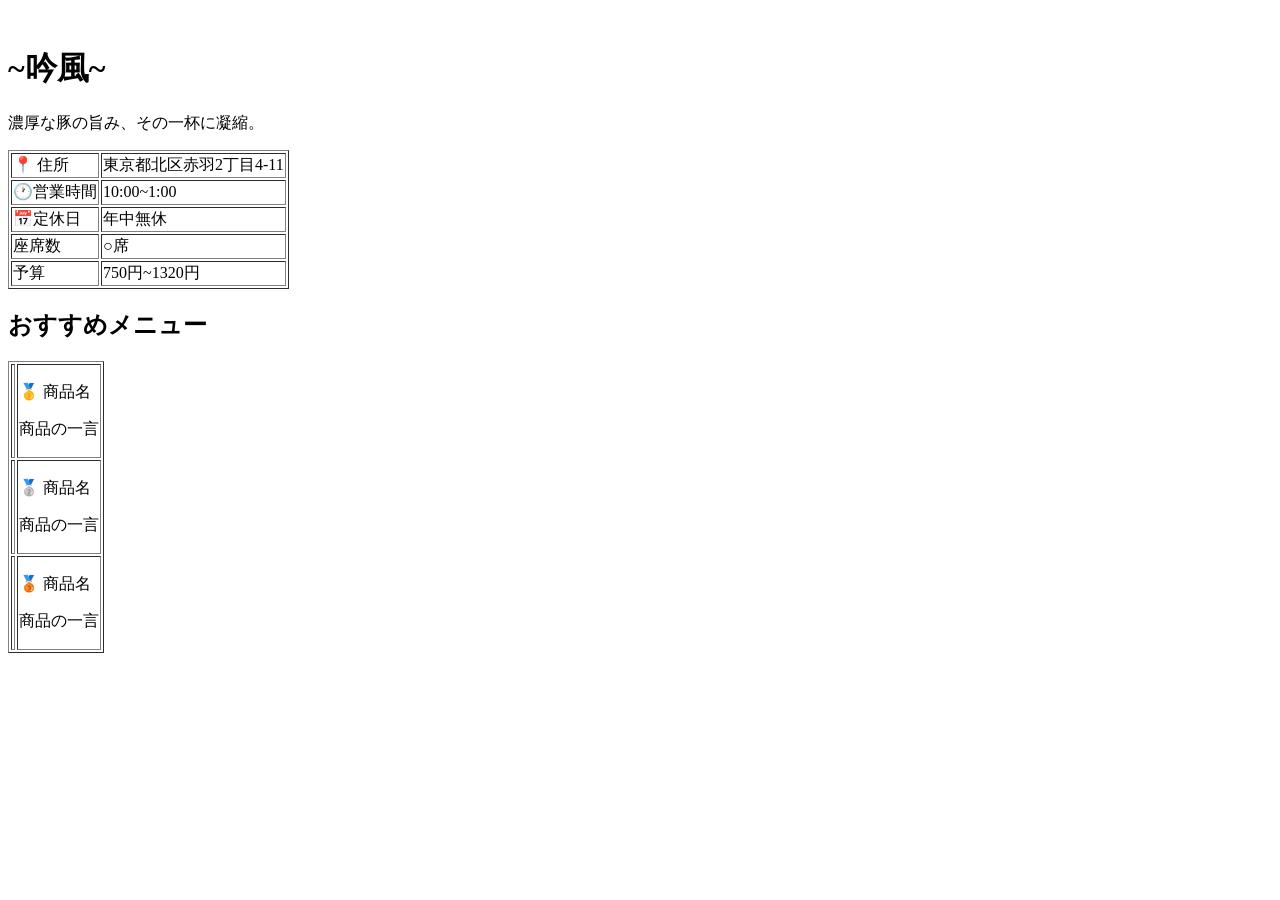
<file: haruya.html>
<!DOCTYPE html>
<html lang="ja">
<head>
    <meta charset="UTF-8">
    <title>~吟風~ 店舗紹介</title>
</head>   
<body> 

    <div>
        <img 
    </div>

    <div>

        <div>
            <h1>~吟風~</h1>
            <p>濃厚な豚の旨み、その一杯に凝縮。</p>
            
            <table border="1">
                <tr>
                    <td>📍 住所</td>
                    <td>東京都北区赤羽2丁目4-11</td>
                </tr>
                <tr>
                    <td>🕐営業時間</td>
                    <td>10:00~1:00</td>
                </tr>
                <tr>
                    <td>📅定休日</td>
                    <td>年中無休</td>
                </tr>
                <tr>
                    <td>座席数</td>
                    <td>○席</td>
                </tr>
                <tr>
                    <td>予算</td>
                    <td>750円~1320円</td>
                </tr>
            </table>
        </div>

        <div>
            <h2>おすすめメニュー</h2>

            <table border="1" >
                <tr>
                    <td>
                        <img>
                    </td>
                    <td>
                        <p>🥇 商品名</p>
                        <p>商品の一言</p>
                        </td>
                    </tr>


                <tr>
                    <td>
                        <img>
                    </td>
                    <td>
                        <p>🥈 商品名</p>
                        <p>商品の一言</p>
                        </td>
                    </tr>
                 <tr>
                    <td>
                        <img>
                    </td>
                    <td>
                        <p>🥉 商品名</p>
                        <p>商品の一言</p>
                        </td>
                    </tr>
            </table>
                        


    























</html>
</file>
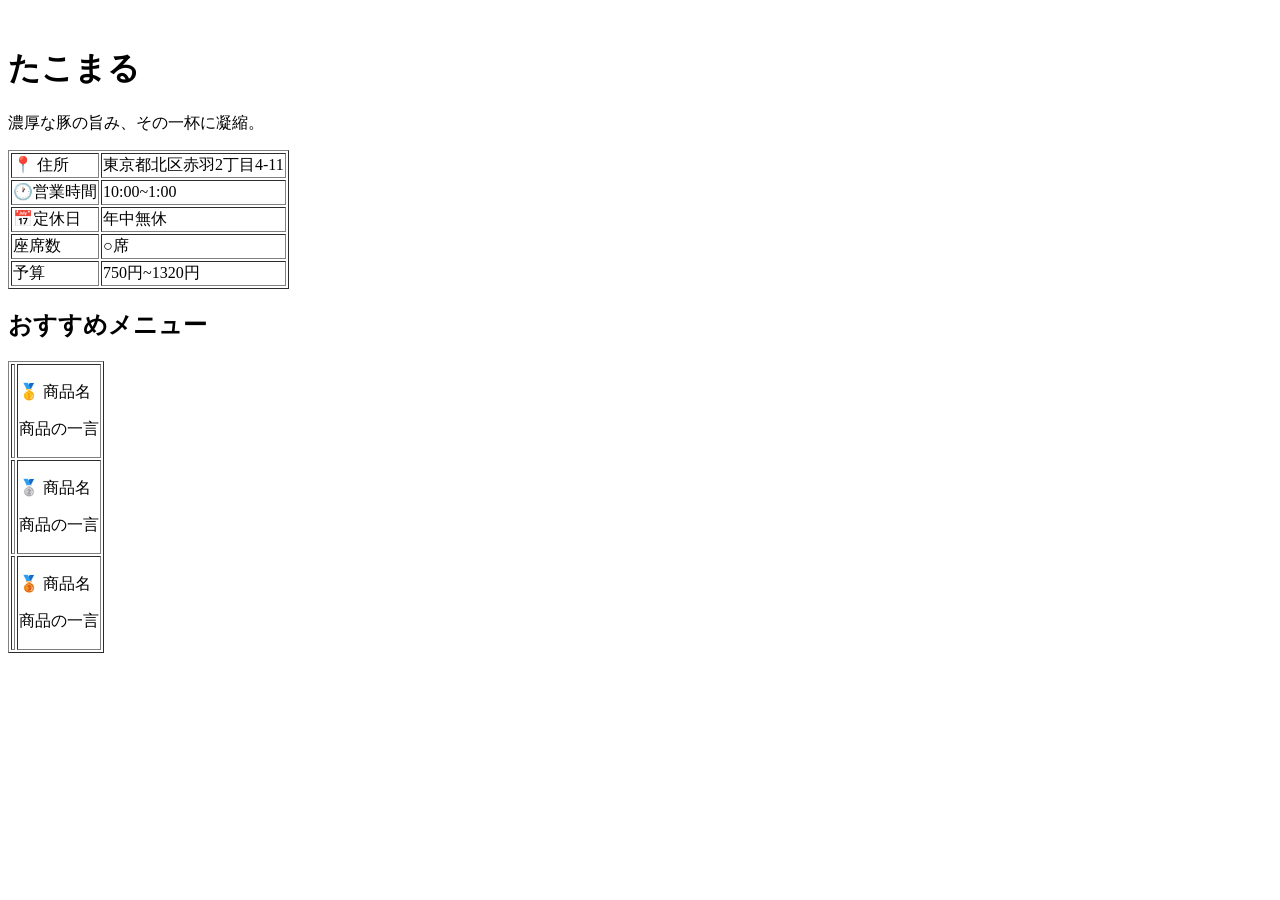
<file: mayu.html>
<!DOCTYPE html>
<html lang="ja">
<head>
    <meta charset="UTF-8">
    <title>~たこまる~ 店舗紹介</title>
</head>   
<body> 

    <div>
        <img 
    </div>

    <div>

        <div>
            <h1>たこまる</h1>
            <p>濃厚な豚の旨み、その一杯に凝縮。</p>
            
            <table border="1">
                <tr>
                    <td>📍 住所</td>
                    <td>東京都北区赤羽2丁目4-11</td>
                </tr>
                <tr>
                    <td>🕐営業時間</td>
                    <td>10:00~1:00</td>
                </tr>
                <tr>
                    <td>📅定休日</td>
                    <td>年中無休</td>
                </tr>
                <tr>
                    <td>座席数</td>
                    <td>○席</td>
                </tr>
                <tr>
                    <td>予算</td>
                    <td>750円~1320円</td>
                </tr>
            </table>
        </div>

        <div>
            <h2>おすすめメニュー</h2>

            <table border="1" >
                <tr>
                    <td>
                        <img>
                    </td>
                    <td>
                        <p>🥇 商品名</p>
                        <p>商品の一言</p>
                        </td>
                    </tr>


                <tr>
                    <td>
                        <img>
                    </td>
                    <td>
                        <p>🥈 商品名</p>
                        <p>商品の一言</p>
                        </td>
                    </tr>
                 <tr>
                    <td>
                        <img>
                    </td>
                    <td>
                        <p>🥉 商品名</p>
                        <p>商品の一言</p>
                        </td>
                    </tr>
            </table>
                        

</html>
</file>
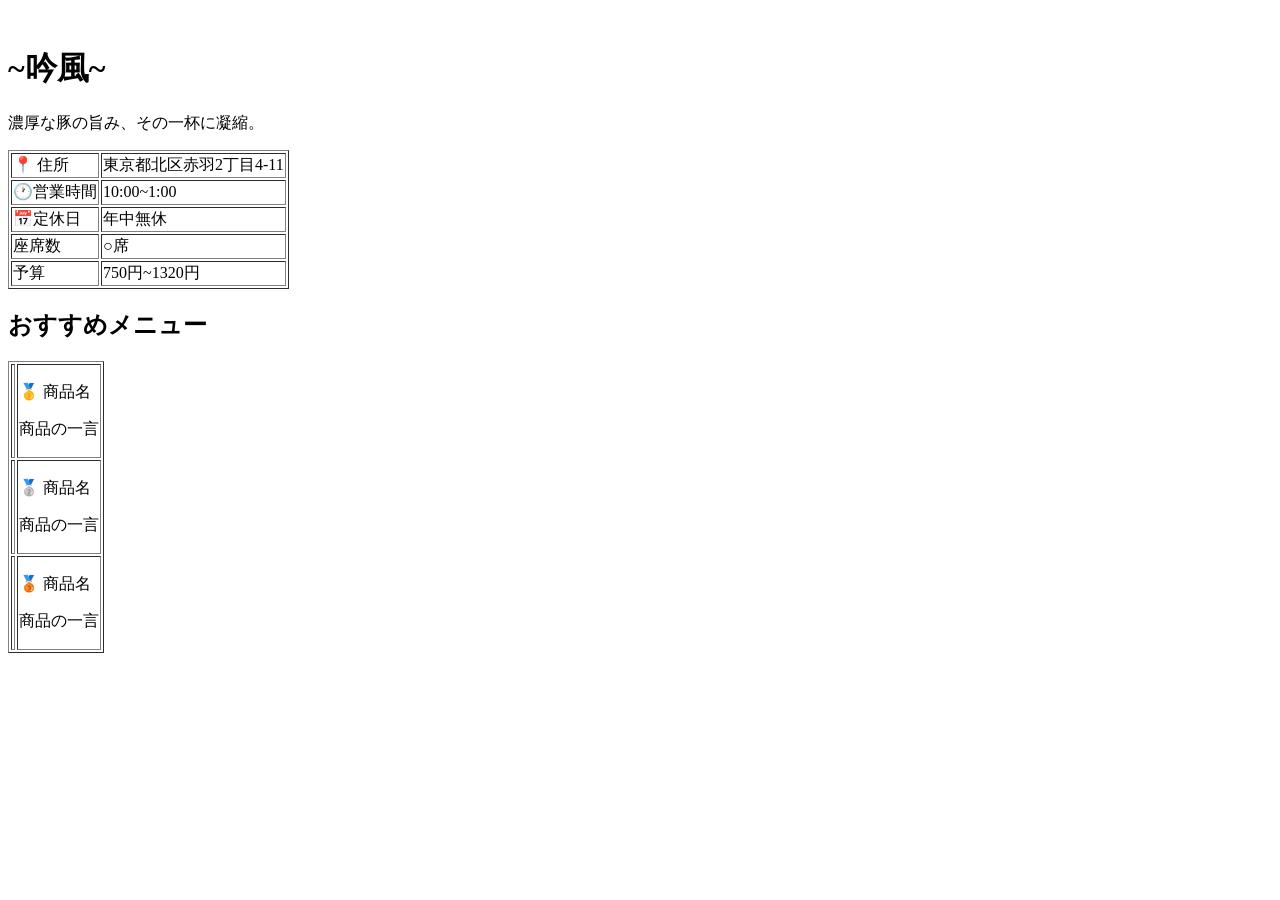
<file: uta.html>
<!DOCTYPE html>
<html lang="ja">
<head>
    <meta charset="UTF-8">
    <title>~吟風~ 店舗紹介</title>
</head>   
<body> 

    <div>
        <img 
    </div>

    <div>

        <div>
            <h1>~吟風~</h1>
            <p>濃厚な豚の旨み、その一杯に凝縮。</p>
            
            <table border="1">
                <tr>
                    <td>📍 住所</td>
                    <td>東京都北区赤羽2丁目4-11</td>
                </tr>
                <tr>
                    <td>🕐営業時間</td>
                    <td>10:00~1:00</td>
                </tr>
                <tr>
                    <td>📅定休日</td>
                    <td>年中無休</td>
                </tr>
                <tr>
                    <td>座席数</td>
                    <td>○席</td>
                </tr>
                <tr>
                    <td>予算</td>
                    <td>750円~1320円</td>
                </tr>
            </table>
        </div>

        <div>
            <h2>おすすめメニュー</h2>

            <table border="1" >
                <tr>
                    <td>
                        <img>
                    </td>
                    <td>
                        <p>🥇 商品名</p>
                        <p>商品の一言</p>
                        </td>
                    </tr>


                <tr>
                    <td>
                        <img>
                    </td>
                    <td>
                        <p>🥈 商品名</p>
                        <p>商品の一言</p>
                        </td>
                    </tr>
                 <tr>
                    <td>
                        <img>
                    </td>
                    <td>
                        <p>🥉 商品名</p>
                        <p>商品の一言</p>
                        </td>
                    </tr>
            </table>
            
</html>
</file>
